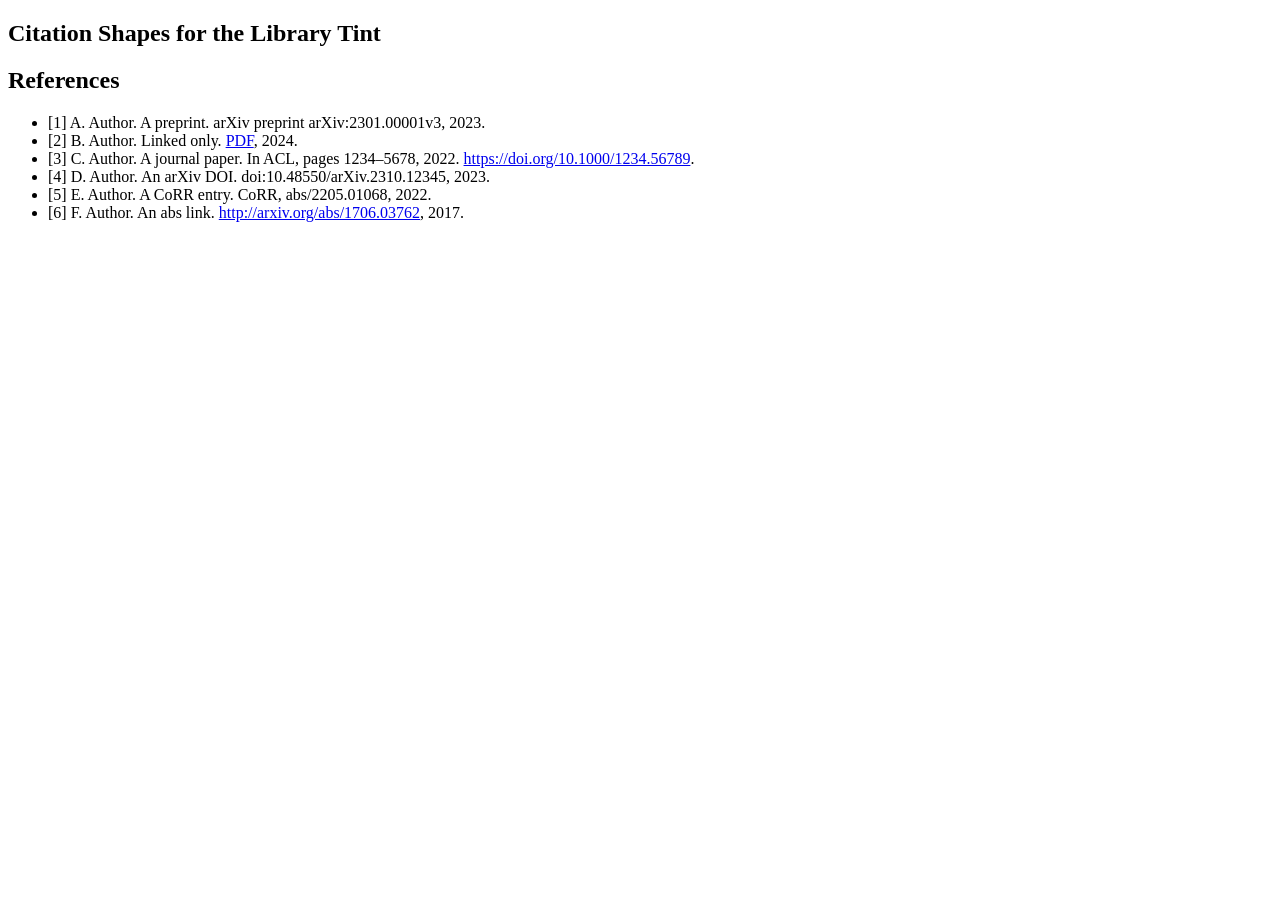
<file: tests/fixtures/library_bib.html>
<!DOCTYPE html>
<html lang="en">
<head><meta charset="utf-8"><title>Library bib fixture</title></head>
<body>
<article class="ltx_document">
<h1 class="ltx_title ltx_title_document">Citation Shapes for the Library Tint</h1>
<section class="ltx_bibliography" id="bib">
<h2 class="ltx_title ltx_title_bibliography">References</h2>
<ul class="ltx_biblist">
<li class="ltx_bibitem" id="bib.bib1"><span class="ltx_tag ltx_role_refnum ltx_tag_bibitem">[1]</span>
<span class="ltx_bibblock">A. Author.</span>
<span class="ltx_bibblock">A preprint.</span>
<span class="ltx_bibblock"><span class="ltx_text ltx_font_italic">arXiv preprint arXiv:2301.00001v3</span>, 2023.</span>
</li>
<li class="ltx_bibitem" id="bib.bib2"><span class="ltx_tag ltx_role_refnum ltx_tag_bibitem">[2]</span>
<span class="ltx_bibblock">B. Author.</span>
<span class="ltx_bibblock">Linked only.</span>
<span class="ltx_bibblock"><a href="https://arxiv.org/pdf/2402.11111v1" class="ltx_ref ltx_href">PDF</a>, 2024.</span>
</li>
<li class="ltx_bibitem" id="bib.bib3"><span class="ltx_tag ltx_role_refnum ltx_tag_bibitem">[3]</span>
<span class="ltx_bibblock">C. Author.</span>
<span class="ltx_bibblock">A journal paper.</span>
<span class="ltx_bibblock">In <span class="ltx_text ltx_font_italic">ACL</span>, pages 1234–5678, 2022. <a href="https://doi.org/10.1000/1234.56789" class="ltx_ref ltx_href">https://doi.org/10.1000/1234.56789</a>.</span>
</li>
<li class="ltx_bibitem" id="bib.bib4"><span class="ltx_tag ltx_role_refnum ltx_tag_bibitem">[4]</span>
<span class="ltx_bibblock">D. Author.</span>
<span class="ltx_bibblock">An arXiv DOI.</span>
<span class="ltx_bibblock">doi:10.48550/arXiv.2310.12345, 2023.</span>
</li>
<li class="ltx_bibitem" id="bib.bib5"><span class="ltx_tag ltx_role_refnum ltx_tag_bibitem">[5]</span>
<span class="ltx_bibblock">E. Author.</span>
<span class="ltx_bibblock">A CoRR entry.</span>
<span class="ltx_bibblock"><span class="ltx_text ltx_font_italic">CoRR</span>, abs/2205.01068, 2022.</span>
</li>
<li class="ltx_bibitem" id="bib.bib6"><span class="ltx_tag ltx_role_refnum ltx_tag_bibitem">[6]</span>
<span class="ltx_bibblock">F. Author.</span>
<span class="ltx_bibblock">An abs link.</span>
<span class="ltx_bibblock"><a href="http://arxiv.org/abs/1706.03762" class="ltx_ref ltx_href">http://arxiv.org/abs/1706.03762</a>, 2017.</span>
</li>
</ul>
</section>
</article>
</body>
</html>
</file>
